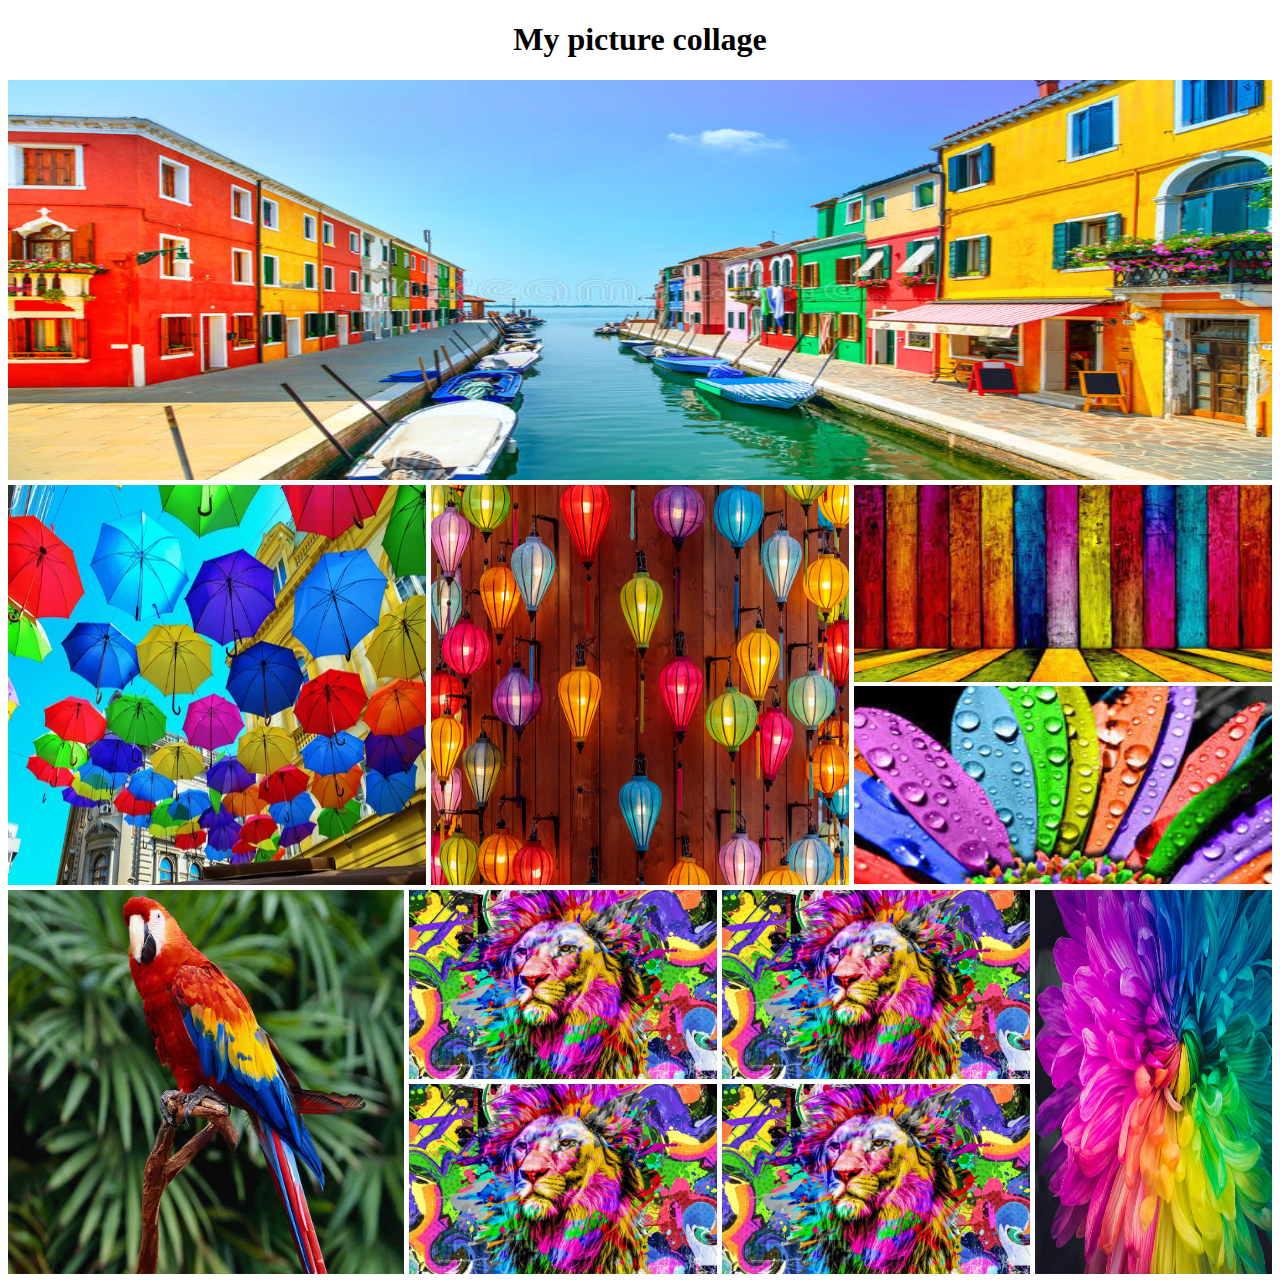
<file: index.html>
<!DOCTYPE html>
<html lang="en">

<head>
    <meta charset="UTF-8">
    <meta name="viewport" content="width=device-width, initial-scale=1.0">
    <title>Document</title>
    <link rel="stylesheet" href="tiger-respo.css">
</head>

<body>
    <header>
        <h1>My picture collage</h1>

    </header>
    <main>
        <section>
            <div class="row">
                <img src="img/A.jpg" alt="">
            </div>
            <div class="row">
                <div><img src="img/B.jpg" alt=""></div>
                <div><img src="img/C.jpg" alt=""></div>
                <div class="img-2">
                    <img src="img/D.jpg" alt="">
                    <img src="img/E.jpg" alt="">
                </div>
            </div>
            <div class="row-tiger">
                <div>
                    <img src="img/F.jpg" alt="">
                </div>
                <div class="tiger">
                    <img src="img/G.jpg" alt="">
                    <img src="img/G.jpg" alt="">
                    <img src="img/G.jpg" alt="">
                    <img src="img/G.jpg" alt="">
                </div>
                <div>
                    <img src="img/H.jpg" alt="">
                </div>
            </div>
        </section>
    </main>
</body>

</html>
</file>
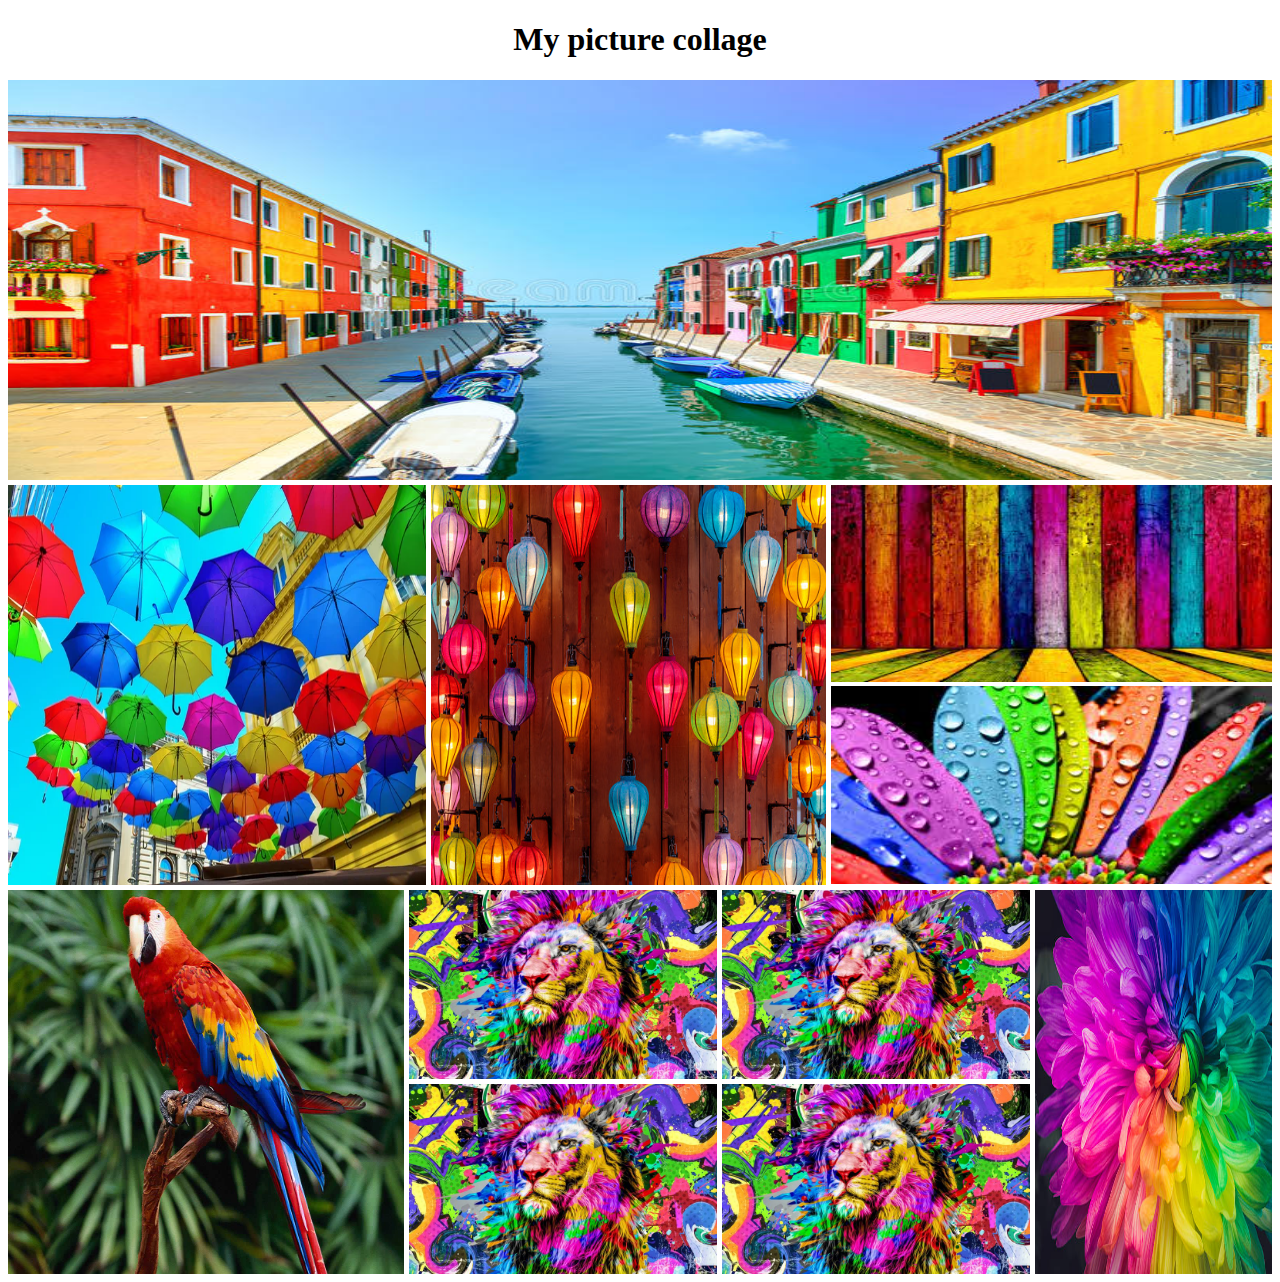
<file: complex-responsive.html>
<!DOCTYPE html>
<html lang="en">

<head>
    <meta charset="UTF-8">
    <meta name="viewport" content="width=device-width, initial-scale=1.0">
    <title>Document</title>
    <link rel="stylesheet" href="complex.css">
</head>

<body>
    <header>
        <h1>My picture collage</h1>

    </header>
    <main>
        <section>
            <div class="row">
                <img src="img/A.jpg" alt="">
            </div>
            <div class="row">
                <div><img src="img/B.jpg" alt=""></div>
                <div><img src="img/C.jpg" alt=""></div>
                <div class="img-2">
                    <img src="img/D.jpg" alt="">
                    <img src="img/E.jpg" alt="">
                </div>
            </div>
            <div class="row-tiger">
                <div>
                    <img src="img/F.jpg" alt="">
                </div>
                <div class="tiger">
                    <img src="img/G.jpg" alt="">
                    <img src="img/G.jpg" alt="">
                    <img src="img/G.jpg" alt="">
                    <img src="img/G.jpg" alt="">
                </div>
                <div>
                    <img src="img/H.jpg" alt="">
                </div>
            </div>
        </section>
    </main>
</body>

</html>
</file>
<file: tiger-respo.css>
h1 {
    text-align: center;
}
 img {
    width: 100%;
    height: 100%;
}
.row {
    height: 400px;
    display: flex;
    gap: 5px;
    margin-bottom: 5px;
}

.row div {
    flex-basis: 0;
    flex-grow: 1;
}
.img-2 img{
    height: calc( (100% - 5px)/2 );
}

.row-tiger {
    display: flex;
    gap: 5px;
}

.row-tiger div {
    flex-grow: 1;
}
.tiger {
    display: grid;
    grid-template-columns: repeat(2, 1fr);
    gap: 5px;
}
</file>
<file: complex.css>
h1 {
    text-align: center;
}
 img {
    width: 100%;
    height: 100%;
}
.row {
    height: 400px;
    display: flex;
    gap: 5px;
    margin-bottom: 5px;
}

.row div {
    flex-grow: 1;
}
.img-2 img{
    height: calc( (100% - 5px)/2 );
}

.row-tiger {
    display: flex;
    gap: 5px;
}

.row-tiger div {
    flex-grow: 1;
}
.tiger {
    display: grid;
    grid-template-columns: repeat(2, 1fr);
    gap: 5px;
}
</file>
